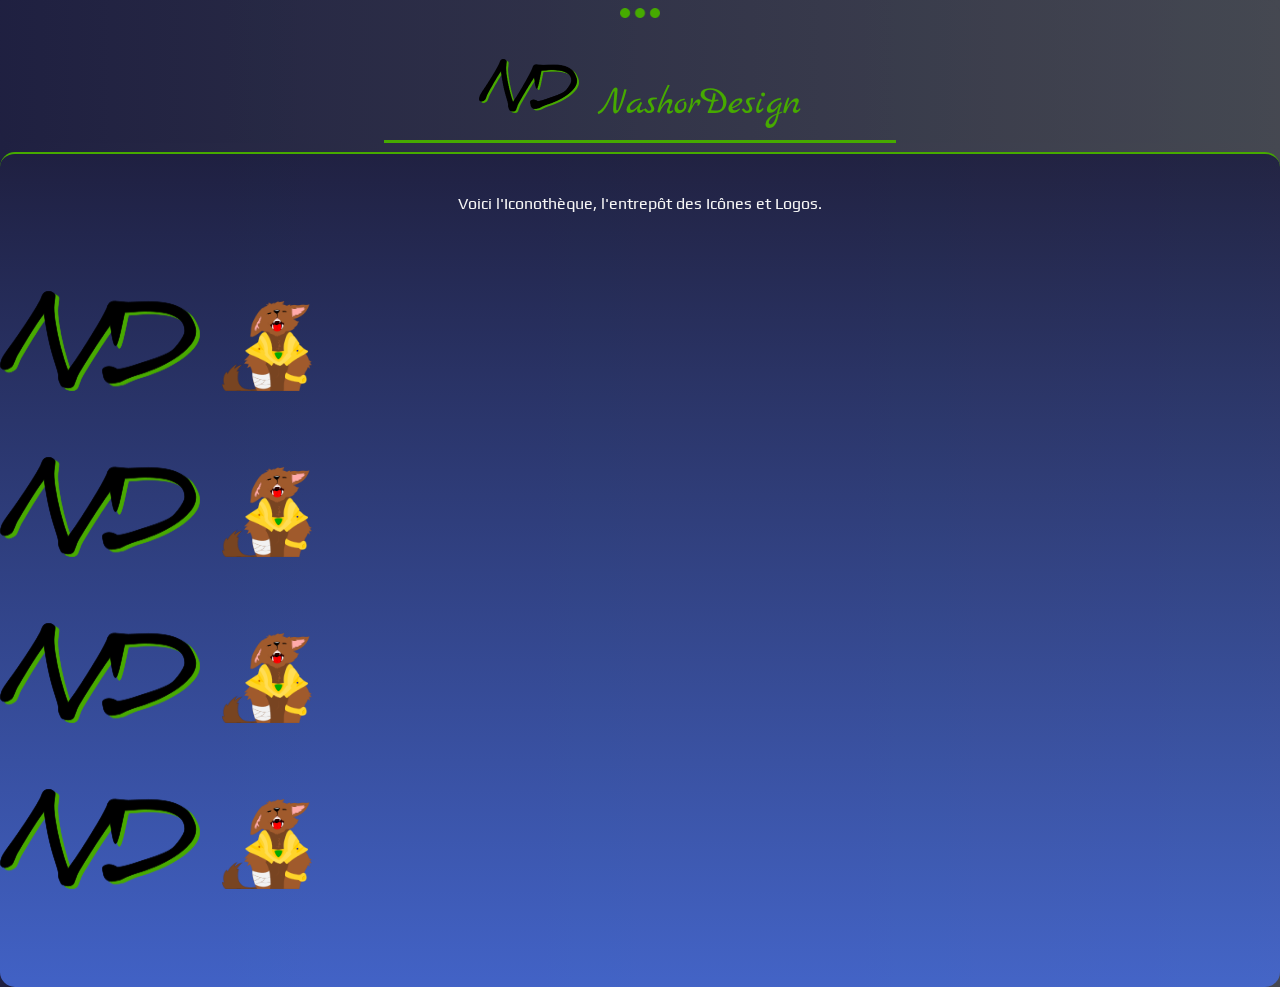
<file: iconotheque.html>
<!DOCTYPE html>
<html lang="en">

<head>
    <meta charset="UTF-8">
    <meta name="viewport" content="width=device-width, initial-scale=1.0">
    <title>Iconothèque | Nashor Design</title>
    <link href="https://fonts.googleapis.com/css?family=Marck+Script|Play&display=swap" rel="stylesheet">
    <link rel="stylesheet" href="icon.css">
</head>

<body>
    <div id="burger" class="menu">
        <nav>
            <ul>

                <li class="wave_item">
                    <a class="wave_link" href="index.html">
                        <span class="wavin_span0">A</span>
                        <span class="wavin_span1">c</span>
                        <span class="wavin_span2">c</span>
                        <span class="wavin_span3">u</span>
                        <span class="wavin_span4">e</span>
                        <span class="wavin_span5">i</span>
                        <span class="wavin_span6">l</span>
                    </a>
                </li>
                <li class="wave_item">
                    <a class="wave_link" href="#skills">
                        <span class="wavin_span0">C</span>
                        <span class="wavin_span1">o</span>
                        <span class="wavin_span2">m</span>
                        <span class="wavin_span3">p</span>
                        <span class="wavin_span4">é</span>
                        <span class="wavin_span5">t</span>
                        <span class="wavin_span6">e</span>
                        <span class="wavin_span6">n</span>
                        <span class="wavin_span6">c</span>
                        <span class="wavin_span6">e</span>
                        <span class="wavin_span6">s</span>
                    </a>
                </li>
                <li class="wave_item">
                    <a class="wave_link" href="formation.html">
                        <span class="wavin_span0">F</span>
                        <span class="wavin_span1">o</span>
                        <span class="wavin_span2">r</span>
                        <span class="wavin_span3">m</span>
                        <span class="wavin_span4">a</span>
                        <span class="wavin_span5">t</span>
                        <span class="wavin_span6">i</span>
                        <span class="wavin_span6">o</span>
                        <span class="wavin_span6">n</span>
                    </a>
                </li>
                <li class="wave_item">
                    <a class="wave_link" href="contact.html">
                        <span class="wavin_span0">C</span>
                        <span class="wavin_span1">o</span>
                        <span class="wavin_span2">n</span>
                        <span class="wavin_span3">t</span>
                        <span class="wavin_span4">a</span>
                        <span class="wavin_span5">c</span>
                        <span class="wavin_span6">t</span>
                        <span class="wavin_span0">s</span>
                    </a>
                </li>
            </ul>
        </nav>
        <div id="arrow" class="menu_arrow">
            <img class="arrow" src="image/burger_menu.png" alt="flèche du menu">
        </div>
    </div>
    <header>
        <div class="nash_logo">
            <a class="logo_link" href="index.html">
                <img class="nash_logo_img" src="image/nashor_logo.png" alt="Logo typographique du site">
                NashorDesign
            </a>
        </div>


        <div class="underline">
        </div>
    </header>
    <main>
        <p>
            Voici l'Iconothèque, l'entrepôt des Icônes et Logos.
        </p>
        <div id="container">
            <img class="icon1" src="image/nashor_logo.png" alt="Aperçu du logo de site">
            <img class="icon2" src="image/kaisus.png" alt="dessin vectoriel cartoon d'un chien">
        </div>

        <div id="container">
            <img class="icon1" src="image/nashor_logo.png" alt="Aperçu du logo de site">
            <img class="icon2" src="image/kaisus.png" alt="dessin vectoriel cartoon d'un chien">
        </div>

        <div id="container">
            <img class="icon1" src="image/nashor_logo.png" alt="Aperçu du logo de site">
            <img class="icon2" src="image/kaisus.png" alt="dessin vectoriel cartoon d'un chien">
        </div>

        <div id="container">
        <img class="icon1" src="image/nashor_logo.png" alt="Aperçu du logo de site">
        <img class="icon2" src="image/kaisus.png" alt="dessin vectoriel cartoon d'un chien">
        </div>
    </main>

    <script src="https://code.jquery.com/jquery-3.4.1.js"></script>
    <script src="js/main.js"></script>
</body>

</html>
</file>
<file: icon.css>
html {
    min-width: 100vw;    
    font-family: 'Marck Script', cursive;
    font-family: 'Play', sans-serif;
    background-color: #454851;
    background: linear-gradient(90deg, rgba(31,32,65,1) 0%, rgba(69,72,81,1) 100%);
    
}

a {
    text-decoration: none;
}

body {
    max-width: 100vw;
    margin: 0;
    
}

.menu {
    position: fixed;
    display: flex;
    flex-direction: column;
    top: -30px;
    z-index: 8;
}

.menu_arrow {
    margin: auto;
    z-index: 8;
    
}

.arrow {
    max-height: 10px;
    
}

.click_event {
    animation: slide_menu 500ms linear 100ms forwards ;
}

header {
    max-width: 100vw;
    padding-top: 4.5vh;
    align-items: center;
    display: flex;
    flex-direction: column;
    justify-content: space-around;
    font-size: 0.9em;
    position: sticky;
    top: 0px;
    bottom: 700px;
    z-index: 0;
    border-bottom-left-radius: 15px;
    border-top-right-radius: 15px;
    background-color: #454851;
    background: linear-gradient(90deg, rgba(31,32,65,0.9) 0%, rgba(69,72,81,0.9) 100%);
    
}

.nash_logo {
    display: flex;
    height: 10vh;
    font-family: 'Marck Script', cursive;
    font-size: 2.7em;
    padding-bottom: 1vh;
   
}

.nash_logo_img {
    margin-top: 2vh;
    max-height: 60%;
}

.logo_link {
    color: rgb(70, 170, 0);
    width: 100%;
}



nav {
    justify-content: space-around;
    display: flex;
    width: 100vw;
}

ul {
    width: 100%;
    list-style-type: none;
    display: flex;
    padding: unset;
    margin-bottom: unset;
    margin-top: 1vh;
}

.wave_item {
    
    padding-bottom: 0.5vh;
    margin: auto;
    
}

.wave_link {
    color:whitesmoke;
    text-decoration: none;
    font-size: 0.7em;
}

.wave_link:hover {
    animation: link_underline 200ms forwards
}

.underline {
    height: 0.4vh;
    width: 40vw;
    background-color: rgb(70, 170, 0);
    animation: underline 3s linear 200ms infinite;
}

main {
    max-width: 100vw;
    min-height: 84.5vh;
    border-top: 0.3vh rgb(70, 170, 0) solid;
    background-color: #454851;
    background: linear-gradient(180deg, rgba(31,32,65,0.9) 0%, rgba(69, 105, 212, 0.9) 100%);
    border-radius: 15px;
    position: sticky;
    top: 15.5vh;
    padding-bottom: 8vh;
    margin-top: 1vh;
    display: flex;
    flex-direction: column;
    justify-content: space-around;
    align-items: center;
    
}

#container {
    width: 100vw;
    padding-top: 2vh;
    border-radius: 15px;
    
   
}

.icon_container0 {
    border-bottom: none;
}

.icon1 {
    
    height: 100px;
    width: 200px;
    padding-right: 2vh;
   
}

.icon2 {
    
    height: 90px;
    width: 90px;
   
}

p {
    margin-top: 2vh;
    color: whitesmoke;
    size: 1em;
    text-align: center;
}

@keyframes slide_in {
    100% {
        right: 0;
    }
}

@keyframes slide_in2 {
    100% {
        left: 0;
    }
}

@keyframes slide_menu {
    100% {
        top: 0;
    }
}

@keyframes underline {
    0% {
        width: 90vw;
    }
    50% {
        width: 45vw;
    }
    100% {
        width: 90vw;
    }
}
</file>
